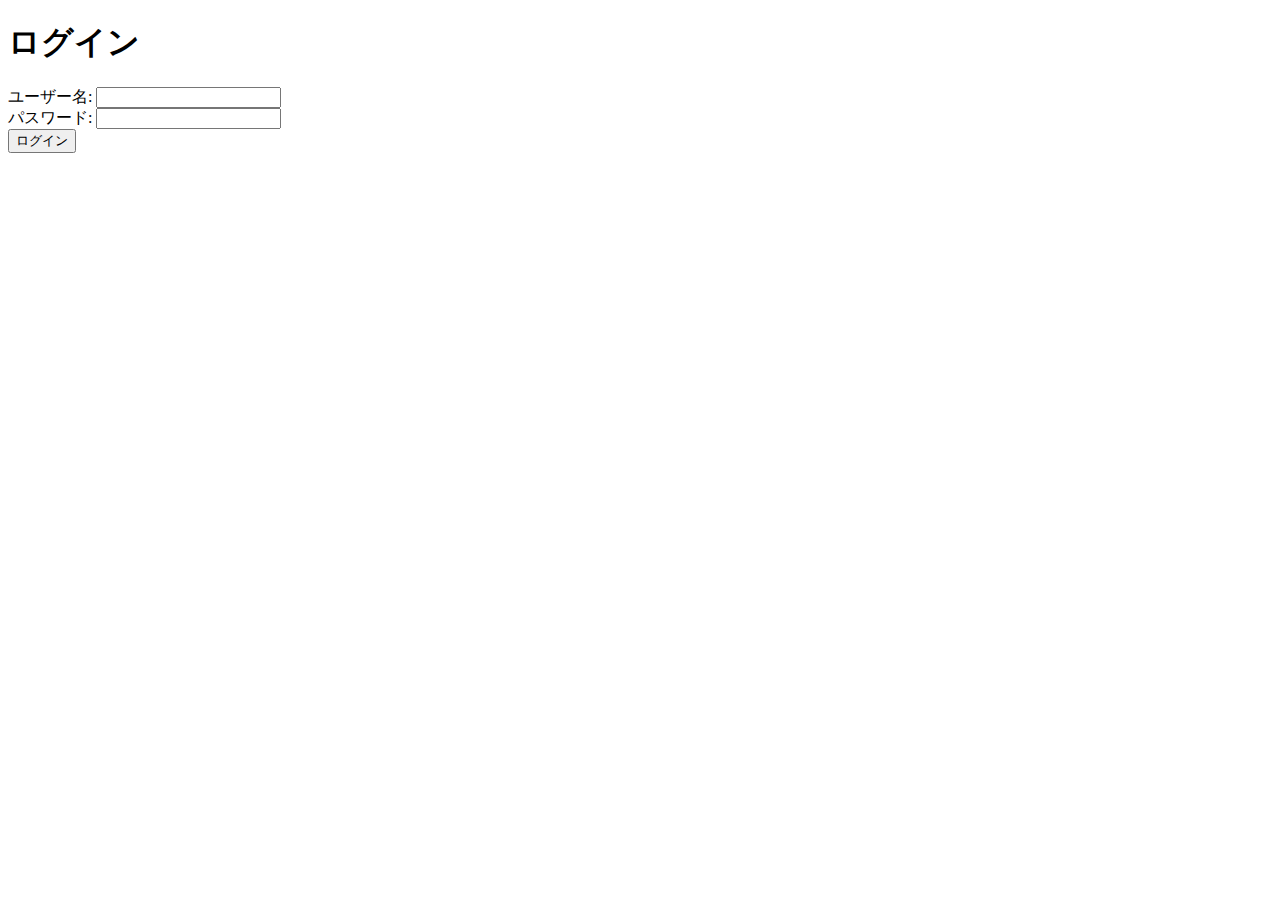
<file: templates/login.html>
<!DOCTYPE html>
<html lang="ja">
<head>
    <meta charset="UTF-8">
    <meta name="viewport" content="width=device-width, initial-scale=1.0">
    <title>ログイン</title>
</head>
<body>
    <h1>ログイン</h1>
    <form method="POST" action="/login">
        <label for="username">ユーザー名:</label>
        <input type="text" id="username" name="username" required>
        <br>
        <label for="password">パスワード:</label>
        <input type="password" id="password" name="password" required>
        <br>
        <button type="submit">ログイン</button>
    </form>
</body>
</html>
</file>
